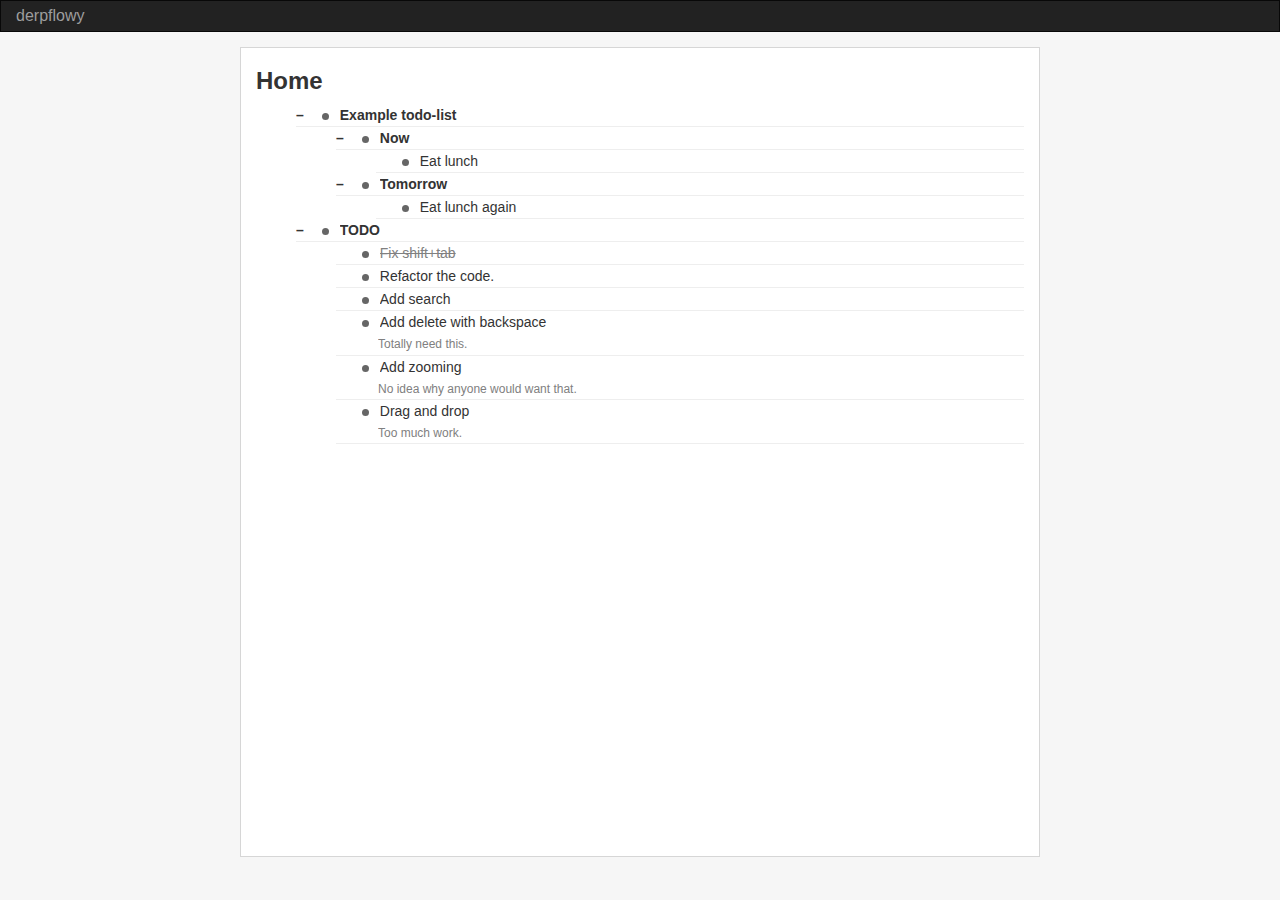
<file: index.html>
<!DOCTYPE html>
<html>

<head>
  <script src="bower_components/angular/angular.min.js"></script>
  <script src="bower_components/ngstorage/ngStorage.min.js"></script>
  <script src="bower_components/jquery/dist/jquery.min.js"></script>
  <link rel="stylesheet" href="bower_components/bootstrap/dist/css/bootstrap.min.css">
  <script src="bower_components/bootstrap/dist/js/bootstrap.min.js"></script>
  <link rel="stylesheet" href="css/main.css">
  <script src="js/main.js"></script>
  <title>Derpflowy</title>
  <script>
    (function(i,s,o,g,r,a,m){i['GoogleAnalyticsObject']=r;i[r]=i[r]||function(){
    (i[r].q=i[r].q||[]).push(arguments)},i[r].l=1*new Date();a=s.createElement(o),
    m=s.getElementsByTagName(o)[0];a.async=1;a.src=g;m.parentNode.insertBefore(a,m)
    })(window,document,'script','https://www.google-analytics.com/analytics.js','ga');

    ga('create', 'UA-86684919-1', 'auto');
    ga('send', 'pageview');
  </script>
</head>

<body>
  <nav class="navbar navbar-inverse" role="navigation">
    <!-- Brand and toggle get grouped for better mobile display -->
    <div class="navbar-header">
      <a class="navbar-brand" href="/">derpflowy</a>
    </div>
    <!-- /.navbar-collapse -->
  </nav>
  <div class="container flowy-container" ng-app="flowy" ng-controller="flowyController">
    <h3><strong>Home</strong></h3>
    <div class="addNew" ng-click="addNew()" ng-hide="$storage.elements.length">+</div>
    <element-directive arr="$storage.elements" whichkey="whichKey" markcompleted="markCompleted" duplicate="duplicate" deletenode="deleteNode" addnote="addNote" removenote="removeNote" togglecollapse="toggleCollapse"></element-directive>
  </div>
  
</body>

</html>
</file>
<file: css/main.css>
.addNew {
  color: #999;
  font-size: 25px;
}

.addNew:hover {
  color: #000;
  cursor: pointer;
}

.tabbed {
  margin-left: 30px;
}

ul {
  list-style-type: none;
}

body {
  background-color: #F6F6F6;
}

.optionBullet {
  height: 7px;
  width: 7px;
  border-radius: 50%;
  background-color: #666;
  display: inline-block;
  margin-right: 5px;
  position: relative;
}

.minimize {
  height: 7px;
  width: 7px;
  display: inline-block;
  font-weight: bold;
  margin-right: 15px;
  position: relative;
}

.optionBullet:hover {
  background-color: #000;
  cursor: pointer;
  box-shadow: 0 0 0 5px #999;
}

.minimize:hover {
  cursor: pointer;
}

.options {
  display: none;
  position: absolute;
  top: 20px;
  left: -35px;
  text-align: center;
}

.optionBullet:hover > .options,
.optionBullet:hover > #triangle-up {
  display: block;
}

.dropdown-menu {
  min-width: 50px;
  padding-right: 10px;
  padding-left: 10px;
  background-color: #ccc;
}

.dropdown-menu li:not(.divider) {
  height: 10px;
  padding: 0 !important;
  margin: 0 !important;
  font-size: 13px;
  padding-bottom: 15px !important;
}

.dropdown-menu li:not(.divider):not(.lineThrough):hover {
  text-decoration: underline;
}

#triangle-up {
  width: 0;
  height: 0;
  border-left: 10px solid transparent;
  border-right: 10px solid transparent;
  border-bottom: 20px solid #ccc;
  position: absolute;
  top: 7px;
  left: -7px;
  display: none;
}

.bold {
  font-weight: bold;
}

input,
input:focus {
  border: none;
  outline: none;
  resize: horizontal;
  width: 90%;
  display: inline-block;
}


hr {
  padding: 0;
  margin: 0;
}

.note {
  margin-left: 40px;
  font-size: 12px;
  color: grey;
}

.left-border {
  border-left: 1px solid #ccc;
}

.completed {
  color: grey;
  text-decoration: line-through;
}

.completedParent {
  color: grey;
}

.underline {
  text-decoration: underline;
}

.lineThrough {
  text-decoration: line-through;
}

.lineThrough:hover {
  text-decoration: line-through;
}

.smallFont {
  font-size: 9px !important;
}

.vhide {
  visibility: hidden;
}

.flowy-container {
  background-color: #fff;
  min-height: 90vh;
  border: 1px solid #d6d6d6;
  padding-bottom: 10px;
  margin-bottom:15px;
}

.list {
  max-width: 100%;
}

.option-buttons {
  display: inline-block;
}

@media screen and (min-width: 800px) {
  .flowy-container {
    width: 800px;
  }
  ul {
/*    padding-left: 25px;*/
  }
}

@media screen and (max-width: 768px) {
  .flowy-container {
    width: 100%;
  }
  .option-buttons {
    max-width: 20%;
  }
  input,
  input:focus {
    width: 70%;
  }
  ul {
    padding-left: 10px;
  }
}

.navbar {
  border-radius: 0 !important;
}

navbar-nav > li > a,
.navbar-brand {
  padding-top: 5px !important;
  padding-bottom: 0 !important;
  height: 30px;
  font-size: 16px;
  color:#fff;
}

.navbar {
  max-height: 40px !important;
  min-height: 30px !important;
  margin-bottom:15px;
}
</file>
